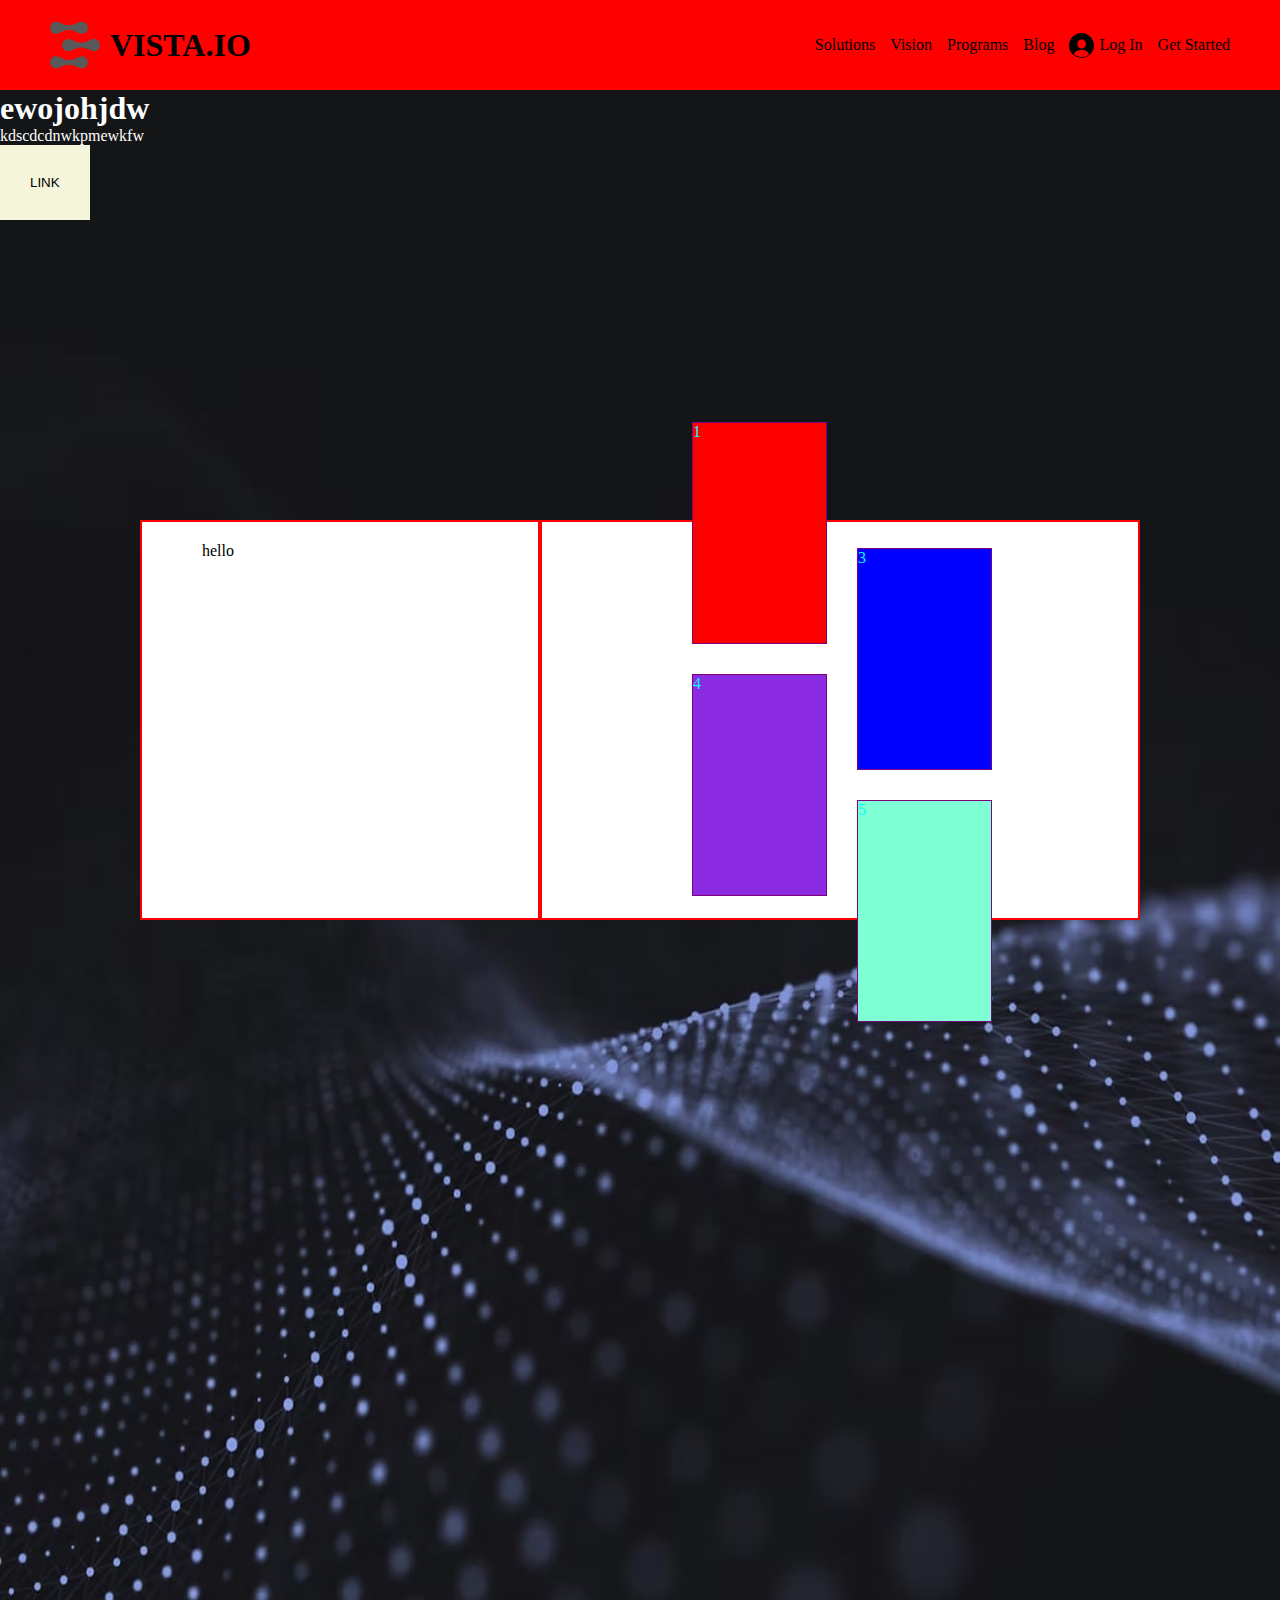
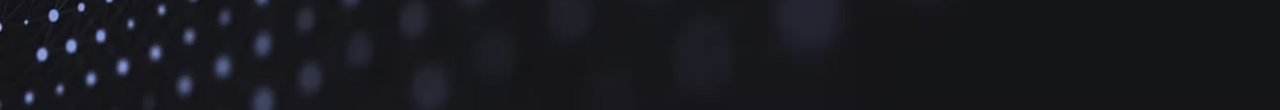
<file: index.html>
<!DOCTYPE html>
<html lang="en">
<head>
    <meta charset="UTF-8">
    <meta name="viewport" content="width=device-width, initial-scale=1.0">
    <title>VISTA.IO</title>
    <link rel="stylesheet" href="./style.css">
</head>
<body>
    <header>
        <div class="logo">
            <img src="./assets/Imgs/logo.svg" alt="vistalogo">
            <h1 class="vista">VISTA.IO</h1>
        </div>
            <ul class="header-nav">
                <li>Solutions</li>
                <li>Vision</li>
                <li>Programs</li>
                <li>Blog</li>

                <li class="login">
                    <img src="./assets/Imgs/navlogo.svg" alt="navlogo">
                    <span class="login-text">Log In</span>
                </li>
                <li>Get Started</li>
            </ul>
    </header>

    <main>
        <h1 class="main-h1">ewojohjdw</h1>
        <p class="main-p">kdscdcdnwkpmewkfw</p>
        
        
       <!-- <div class="learn-more-btn">
        <a href="./s.html">LINK</a>
       </div> -->

       <!-- <a href="./s.html">
        <p class ="learn-more-btn" >LEARN MORE</p>
       </a> -->

       <button>
        <div>
            <a class ="link" href="./s.html">LINK</a>
        </div>
       </button>

 


        <section class="border">
            <div class="b1">hello</div>
            <div class="b1 border-1">
                <div class="absolute">
                    <div class="div one">1</div>
                    <div class="div three">3</div>
                    <div class="div four">4</div>
                    <div class="div five">5</div>
                </div>
                
                
                
                
            </div>
        </section>

       



    </main>


    











    <footer></footer>





</body>
</html>
</file>
<file: style.css>
*{
    margin: 0;
    padding: 0;
    box-sizing: border-box;
}

li{
    list-style: none;
}

a{
    text-decoration: none;
    color: inherit;
}

body{
    height: 100vh;
}


/* header */

header{
    display: flex;
    justify-content: space-between;
    background-color: red;
    padding: 20px 50px;
}

.logo{
    display: flex;
    align-items: center;
    gap: 10px;
}

.header-nav{
    display: flex;
    align-items: center;
    gap: 15px;

}

.login{
    display: flex;
    align-items: center;
    gap: 5px;
}

/* main */


main{
    background-image: url(./assets/Imgs/backgrnd-paralax-img.jpg);
    background-repeat: no-repeat;
    background-size: 100% 100%;
    height: 180vh;
}

.main-h1, .main-p{
    color: white;
}

/* 
.a{
    border: 2px solid white;
    padding: 20px;
    width: fit-content;
    background-color: wheat;
    margin: 200px;

} */

/* .a{
    border: 2px solid white;
    padding: 50px;
    background-color: wheat;
} */

/* .learn-more-btn{
    border: 1px solid white; */
    /* width: fit-content;
    padding: 30px;
    background-color: wheat ; */
/* } */
/* 
.learn-more-btn{
    border: 1px solid white;
    width: fit-content;
    background-color: bisque;
    padding: 30px;
    color: red;
} */

button{
    padding: 30px;
    background-color: beige;
    border-style: none;
}

.link{
    width: ;
}

.border{
    display: grid;
    width: fit-content;
    padding-top: 300px      ;
    grid-template-columns: 400px 600px;
    margin: 0 auto;
}

.b1{
    background-color: white;
    border: 2px solid red;
    border-collapse: collapse;
    padding: 20px 60px;
    
}

.border-1{
    position: relative;
    height: 400px;

}

.one{
    grid-row: 1 / 3;
    background-color: red;
}

.three{
    background-color: blue;
    grid-row: 2 / 4;
}

.four{
    background-color: blueviolet;
    grid-row: 3 / 5;
}

.five{
    background-color: aquamarine;
    grid-row: 4 / 6;
}

.div
{
    color: aqua;
    border: 1px solid purple;
    
}

.absolute{
    display: grid;
    gap: 30px;
    height: 600px;
    width: 300px;
    position: absolute;
    top: -100px;
    left: 150px;
}
</file>
